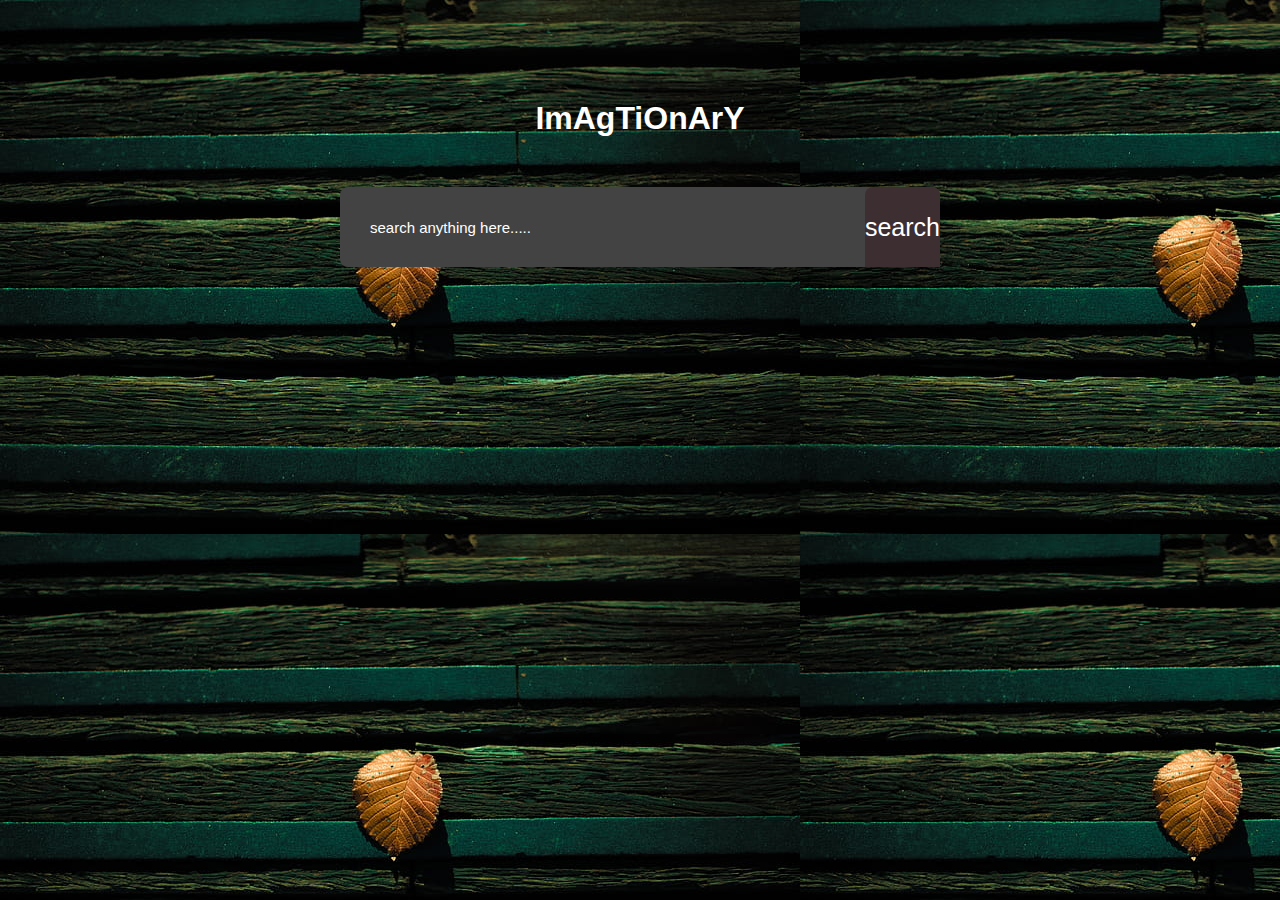
<file: index.html>
<!DOCTYPE html>
<html lang="en">
<head>
  <meta charset="UTF-8">
  <meta name="viewport" content="width=device-width, initial-scale=1.0">
  <title>ARIFUL'S   WORLD</title>
  <link rel="stylesheet" href="main.css">
</head>
<body>
  <h1>
    ImAgTiOnArY
  </h1>
  <form id="search-form"> 
    <input type="text" id="search-box" placeholder="search anything here.....">
    <button>search</button>
  </form>
<div id="search-result"></div>
<button id="show-more-btn">show more</button>
  <script src="main.js"></script>
</body>
</html>
</file>
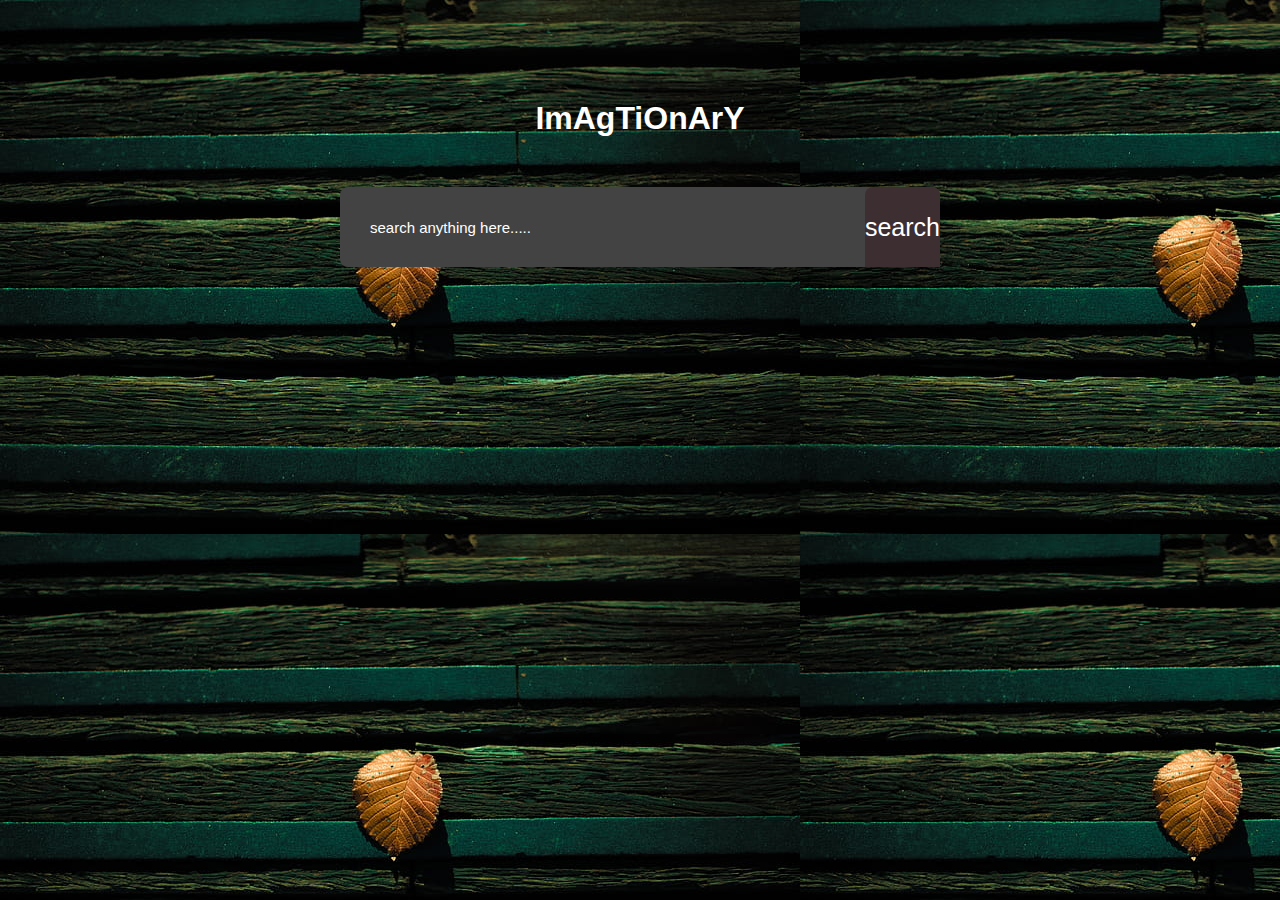
<file: is.html>
<!DOCTYPE html>
<html lang="en">
<head>
  <meta charset="UTF-8">
  <meta name="viewport" content="width=device-width, initial-scale=1.0">
  <title>ARIFUL'S   WORLD</title>
  <link rel="stylesheet" href="is.css">
</head>
<body>
  <h1>
    ImAgTiOnArY
  </h1>
  <form id="search-form"> 
    <input type="text" id="search-box" placeholder="search anything here.....">
    <button>search</button>
  </form>
<div id="search-result"></div>
<button id="show-more-btn">show more</button>
  <script src="is.js"></script>
</body>
</html>
</file>
<file: main.css>
*{
  margin:0;
  padding:0;
  font-family:'Poppins',sans-serif;
  box-sizing:border-box;

}
body{
  background-image: url(img.jpg);
  
  color:white;
}
h1{
  text-align:center;
  margin:100px auto 50px;
  font-weight: 600;
}
form{
  width:90%;
  max-width:600px;
  margin:auto;
  height:80px;
  background: #434343;
  display:flex;
  align-items:center;
  border-radius: 8px;;
}
form input{
  flex:1;
  height:100%;
  border:0;
  outline:0;
  background: transparent;
  color:white;
  font-size:18px;
  padding:0 30px;
}
form button{
  padding:0 50 px;
  height:100%;
  background: #3d2e32;
  color:#fff;
  font-size:25px;
  border:0;
  outline:0;
  border-top-right-radius: 8px;
  border-top-left-radius: 8px;
  cursor:pointer;
}
.button:hover{
  opacity: 0.3%;
  color:#434343
}
::placeholder{
  color:#fff;
  font-size:15px;
}
#show-more-btn{
  background: #ff3929;
  color:#fff;
  border:0;
  outline:0;
  cursor:pointer;
  padding:10px 20px;
  border-radius:4px;
  margin:10px auto 100px;
  display:none;

}
#search-result{
  width:80%;
  margin:100px auto 50px;
  display: grid;
  grid-template-columns: 1fr 1fr 1fr;
  grid-gap:40px;
}
#search-result img{
  width:100%;
  height:230px;
  object-fit:cover;
  border-radius:5px;
}
</file>
<file: is.css>
*{
  margin:0;
  padding:0;
  font-family:'Poppins',sans-serif;
  box-sizing:border-box;

}
body{
  background-image: url(imc.jpg);
  
  color:white;
}
h1{
  text-align:center;
  margin:100px auto 50px;
  font-weight: 600;
}
form{
  width:90%;
  max-width:600px;
  margin:auto;
  height:80px;
  background: #434343;
  display:flex;
  align-items:center;
  border-radius: 8px;;
}
form input{
  flex:1;
  height:100%;
  border:0;
  outline:0;
  background: transparent;
  color:white;
  font-size:18px;
  padding:0 30px;
}
form button{
  padding:0 50 px;
  height:100%;
  background: #3d2e32;
  color:#fff;
  font-size:25px;
  border:0;
  outline:0;
  border-top-right-radius: 8px;
  border-top-left-radius: 8px;
  cursor:pointer;
}
.button:hover{
  opacity: 0.3%;
  color:#434343
}
::placeholder{
  color:#fff;
  font-size:15px;
}
#show-more-btn{
  background: #ff3929;
  color:#fff;
  border:0;
  outline:0;
  cursor:pointer;
  padding:10px 20px;
  border-radius:4px;
  margin:10px auto 100px;
  display:none;

}
#search-result{
  width:80%;
  margin:100px auto 50px;
  display: grid;
  grid-template-columns: 1fr 1fr 1fr;
  grid-gap:40px;
}
#search-result img{
  width:100%;
  height:230px;
  object-fit:cover;
  border-radius:5px;
}
</file>
